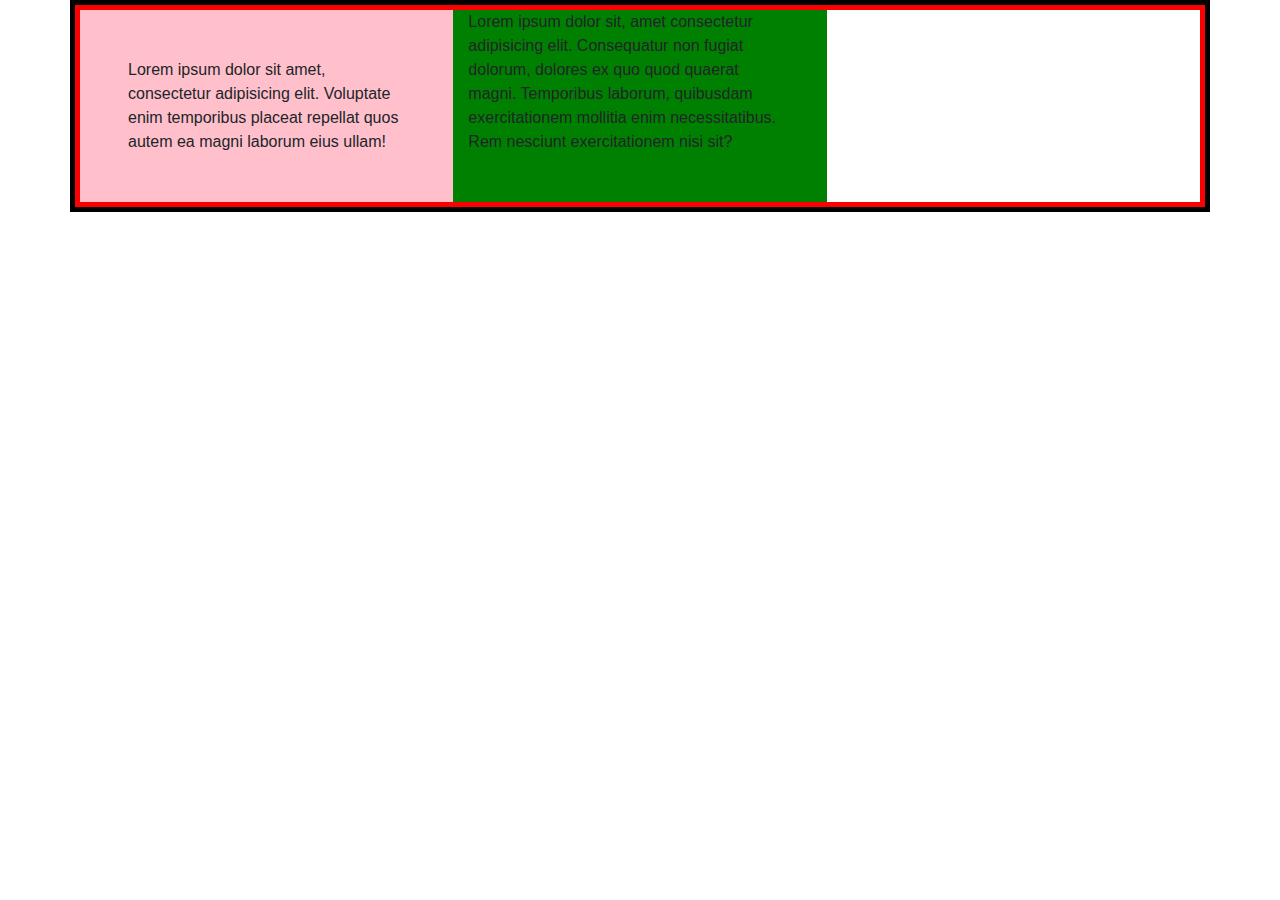
<file: index1.html>
<!doctype html>
<html lang="en">
  <head>
    <!-- Required meta tags -->
    <meta charset="utf-8">
    <meta name="viewport" content="width=device-width, initial-scale=1, shrink-to-fit=no">

    <!-- Bootstrap CSS -->
    <link rel="stylesheet" href="https://cdn.jsdelivr.net/npm/bootstrap@4.3.1/dist/css/bootstrap.min.css" integrity="sha384-ggOyR0iXCbMQv3Xipma34MD+dH/1fQ784/j6cY/iJTQUOhcWr7x9JvoRxT2MZw1T" crossorigin="anonymous">

    <title>Hello, world!</title>
    <link rel="stylesheet" href="style1.css">
  </head>
  <body>
<div class="container">
  <div class="row">
    <div class="col-md-4 p-5 pink">Lorem ipsum dolor sit amet, consectetur adipisicing elit. Voluptate enim temporibus placeat repellat quos autem ea magni laborum eius ullam!
    </div>
    <div class="col-md-4 pr-5 green">Lorem ipsum dolor sit, amet consectetur adipisicing elit. Consequatur non fugiat dolorum, dolores ex quo quod quaerat magni. Temporibus laborum, quibusdam exercitationem mollitia enim necessitatibus. Rem nesciunt exercitationem nisi sit?</div>
  </div>
</div>

    <script src="https://code.jquery.com/jquery-3.3.1.slim.min.js" integrity="sha384-q8i/X+965DzO0rT7abK41JStQIAqVgRVzpbzo5smXKp4YfRvH+8abtTE1Pi6jizo" crossorigin="anonymous"></script>
    <script src="https://cdn.jsdelivr.net/npm/popper.js@1.14.7/dist/umd/popper.min.js" integrity="sha384-UO2eT0CpHqdSJQ6hJty5KVphtPhzWj9WO1clHTMGa3JDZwrnQq4sF86dIHNDz0W1" crossorigin="anonymous"></script>
    <script src="https://cdn.jsdelivr.net/npm/bootstrap@4.3.1/dist/js/bootstrap.min.js" integrity="sha384-JjSmVgyd0p3pXB1rRibZUAYoIIy6OrQ6VrjIEaFf/nJGzIxFDsf4x0xIM+B07jRM" crossorigin="anonymous"></script>
  </body>
</html>
</file>
<file: style1.css>
.container{
    border: 5px solid black;
}
.row{
    border: 5px solid red;

}
.pink{
    background: pink;
}
.green{
    background: green;
}
</file>
